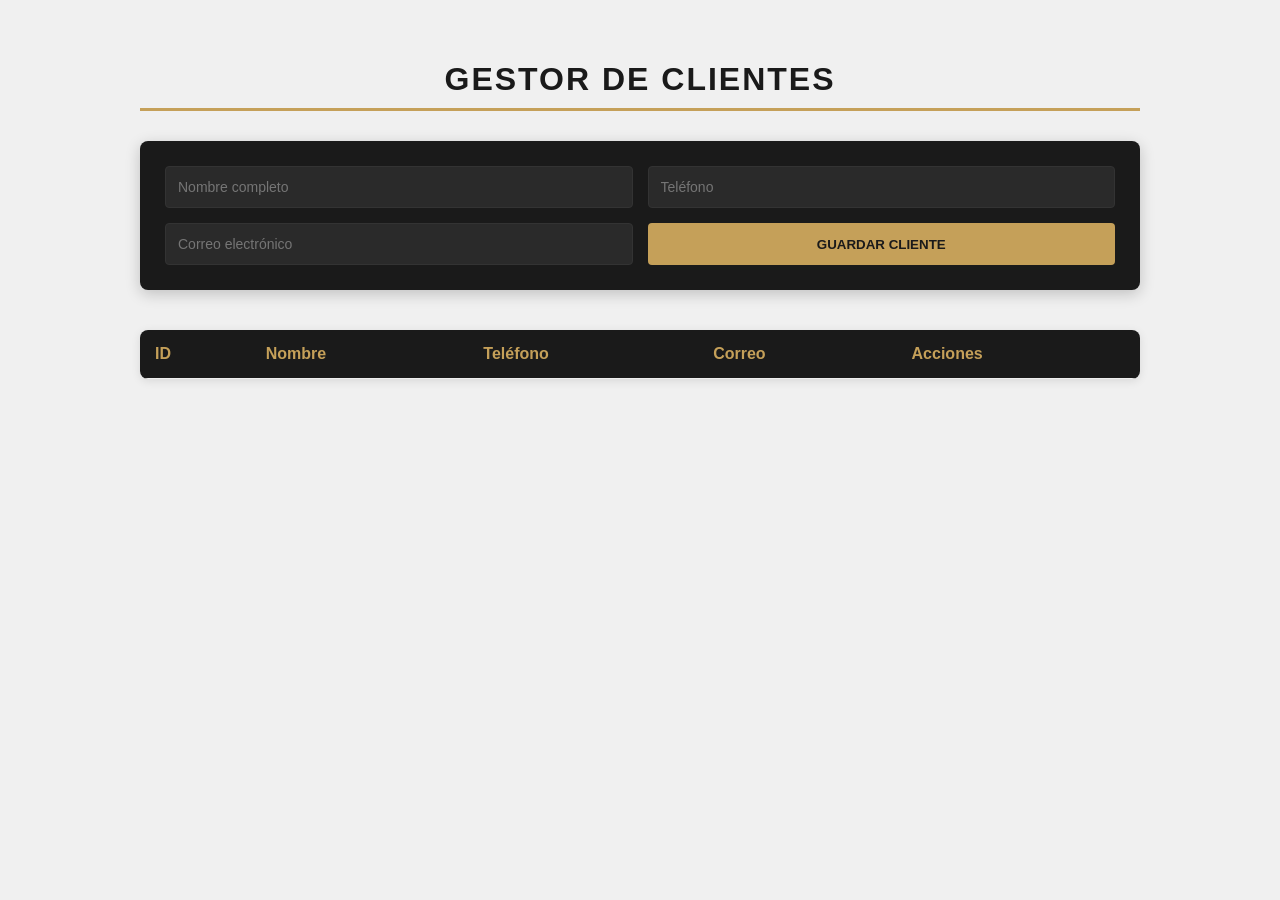
<file: htdocs/index.html>
<!DOCTYPE html>
<html lang="es">
<head>
    <meta charset="UTF-8">
    <meta name="viewport" content="width=device-width, initial-scale=1.0">
    <title>CRUD - Gestor de Clientes</title>
    <link rel="icon" href="Assets/icon.jpg" type="image/x-icon">
    <link rel="stylesheet" href="Assets/styles.css">
</head>
<body>
    <h1>Gestor de Clientes</h1>

    <form id="clientForm" onsubmit="event.preventDefault(); return false;">
        <input type="hidden" id="clientId" name="id">
        <input type="text" id="nombre" name="nombre" placeholder="Nombre completo" required>
        <input type="text" id="telefono" name="telefono" placeholder="Teléfono" required>
        <input type="email" id="correo" name="correo" placeholder="Correo electrónico" required>
        
        <button type="submit" id="btnSubmit">Guardar Cliente</button>
        <button type="button" id="btnCancel" style="display:none;" onclick="resetForm()">Cancelar</button>
    </form>

    <table id="clientesTable">
        <thead>
            <tr>
                <th>ID</th>
                <th>Nombre</th>
                <th>Teléfono</th>
                <th>Correo</th>
                <th>Acciones</th>
            </tr>
        </thead>
        <tbody>
            </tbody>
    </table>

	<script src="Public/js/main.js?v=2.0"></script>
</body>
</html>
</file>
<file: htdocs/Assets/styles.css>
/* Variables para cambiar colores fácilmente */
:root {
    --primary-gold: #c5a059;
    --dark-bg: #1a1a1a;
    --light-text: #f4f4f4;
    --border-color: #333;
    --danger: #e74c3c;
    --success: #2ecc71;
}

body {
    font-family: 'Segoe UI', Tahoma, Geneva, Verdana, sans-serif;
    background-color: #f0f0f0;
    color: #333;
    padding: 40px;
    max-width: 1000px;
    margin: auto;
}

h1 {
    text-align: center;
    color: var(--dark-bg);
    text-transform: uppercase;
    letter-spacing: 2px;
    border-bottom: 3px solid var(--primary-gold);
    padding-bottom: 10px;
    margin-bottom: 30px;
}

/* --- ESTILO DEL FORMULARIO --- */
form {
    background: var(--dark-bg);
    color: var(--light-text);
    padding: 25px;
    border-radius: 8px;
    box-shadow: 0 4px 15px rgba(0,0,0,0.2);
    display: grid;
    grid-template-columns: 1fr 1fr;
    gap: 15px;
    margin-bottom: 40px;
}

input {
    padding: 12px;
    border: 1px solid var(--border-color);
    border-radius: 4px;
    background: #2a2a2a;
    color: white;
    font-size: 14px;
}

input:focus {
    outline: none;
    border-color: var(--primary-gold);
}

#btnSubmit {
    grid-column: span 1;
    background-color: var(--primary-gold);
    color: var(--dark-bg);
}

button {
    cursor: pointer;
    padding: 12px;
    border: none;
    border-radius: 4px;
    font-weight: bold;
    text-transform: uppercase;
    transition: 0.3s;
}

#btnSubmit:hover {
    background-color: #b38f4d;
    transform: translateY(-2px);
}

#btnCancel {
    background-color: #444;
    color: white;
}

/* --- ESTILO DE LA TABLA --- */
table {
    width: 100%;
    background: white;
    border-radius: 8px;
    border-collapse: collapse;
    overflow: hidden;
    box-shadow: 0 2px 10px rgba(0,0,0,0.1);
}

thead {
    background-color: var(--dark-bg);
    color: var(--primary-gold);
}

th, td {
    padding: 15px;
    text-align: left;
    border-bottom: 1px solid #eee;
}

/* --- DISEÑO RESPONSIVO (MÓVIL) --- */

@media (max-width: 768px) {
    body {
        padding: 15px;
    }

    form {
        grid-template-columns: 1fr; /* Formulario en una sola columna */
    }

    #btnSubmit {
        grid-column: span 1;
    }

    /* Transformación de Tabla a Tarjetas */
    table, thead, tbody, th, td, tr {
        display: block;
        width: 100%;
    }

    thead tr {
        display: none; /* Escondemos los títulos de arriba */
    }

    tr {
        margin-bottom: 20px;
        border: 2px solid var(--primary-gold); /* Borde dorado para separar clientes */
        border-radius: 8px;
        background: white;
    }

    td {
        text-align: right;
        padding: 12px 15px;
        position: relative;
        border-bottom: 1px solid #eee;
    }

    /* El truco del data-label para mostrar qué campo es */
    td::before {
        content: attr(data-label);
        position: absolute;
        left: 15px;
        width: 45%;
        text-align: left;
        font-weight: bold;
        color: var(--dark-bg);
        text-transform: uppercase;
        font-size: 11px;
    }

    td:last-child {
        border-bottom: none;
        text-align: center; /* Centrar botones de acciones */
    }
}
</file>
